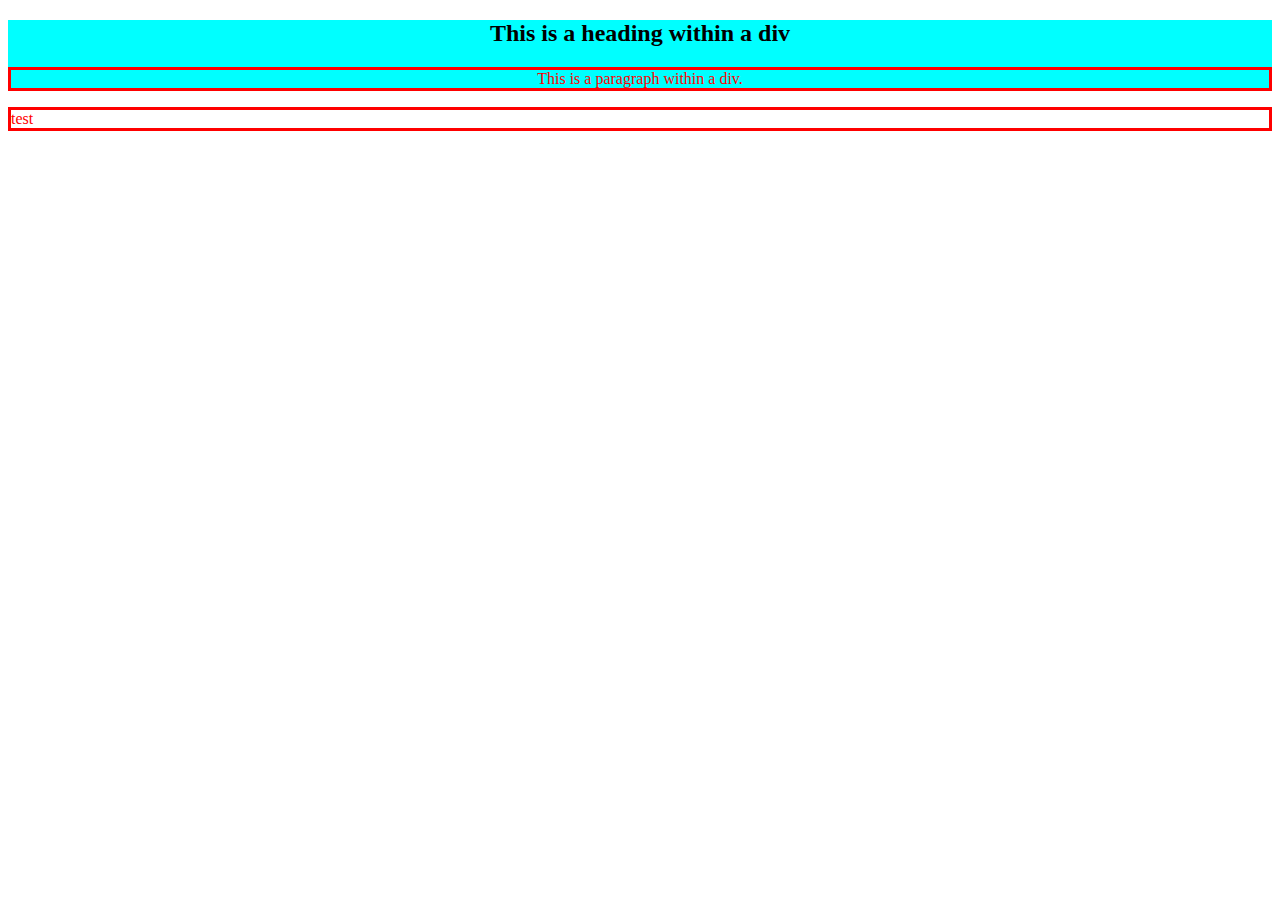
<file: index.html>
<!DOCTYPE html>
<html lang="en">
<head>
    <meta charset="UTF-8">
    <meta http-equiv="X-UA-Compatible" content="IE=edge">
    <meta name="viewport" content="width=device-width, initial-scale=1.0">
    <title>Document</title>
    <style>
        p {
            color: red !important;
            border-style: solid;
        /*This is an example of a comment in CSS*/
        }
    </style>
</head>
<body>
    <div style="background-color: cyan; text-align: center;">
        <h2>This is a heading within a div</h2>
        <p>This is a paragraph within a div.</p>
    </div>
    <p style="color:blue"; style="border-style: solid;">test</p>
</body>
</html>
</file>
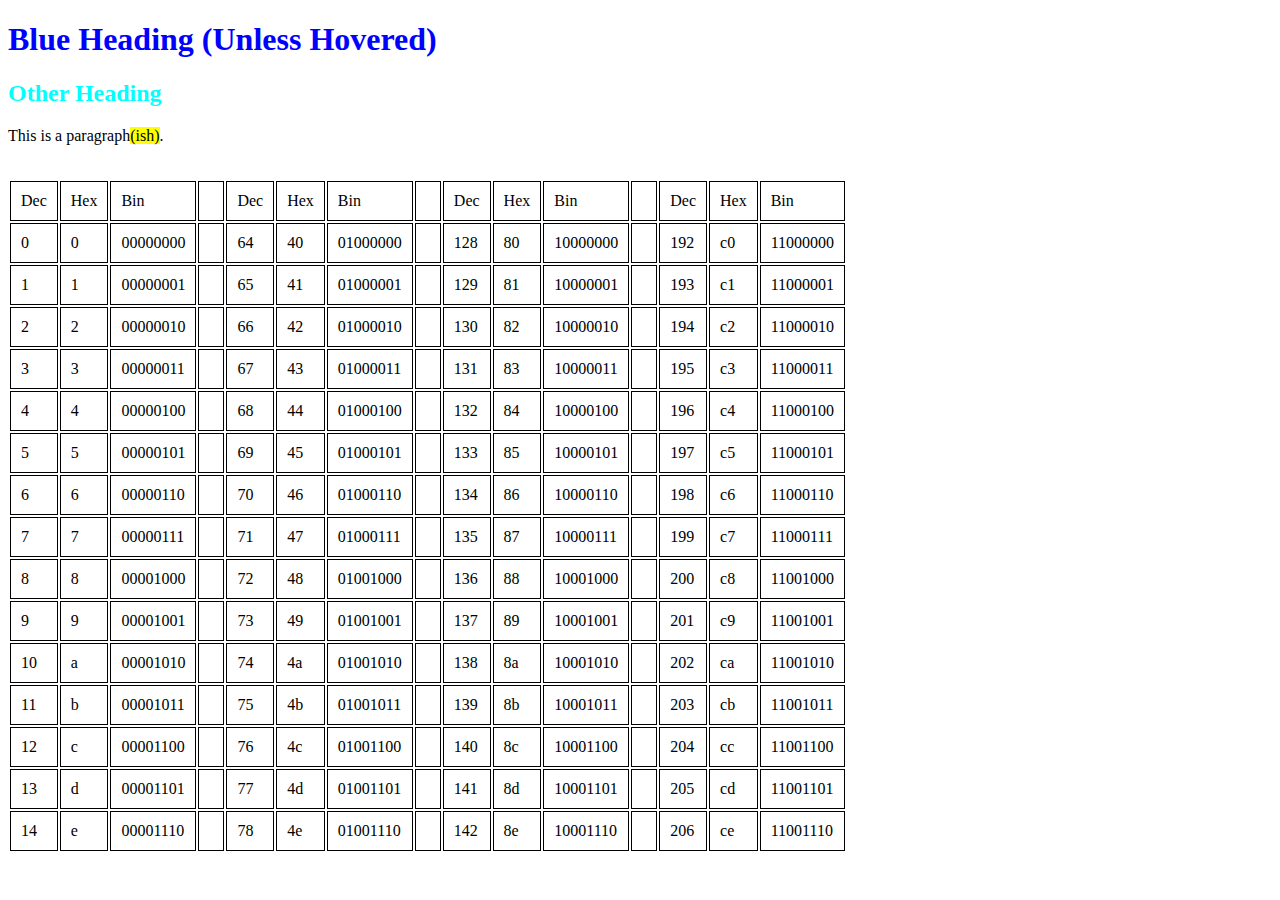
<file: index2.html>
<!DOCTYPE html>
<html lang="en">
  <head>
    <meta charset="UTF-8" />
    <meta http-equiv="X-UA-Compatible" content="IE=edge" />
    <meta name="viewport" content="width=device-width, initial-scale=1.0" />
    <title>Document</title>
    <link rel="stylesheet" href="mystyle.css" />
  </head>
  <body>
    <h1 id="headHoverChange">Blue Heading (Unless Hovered)</h1>
    <h2>Other Heading</h2>
    <p>This is a paragraph<mark>(ish)</mark>.</p>
    <br />
    <table
      title="This table contains four sets of three columns, each of which give the decimal, hexadecimal, and binary values for the same quantity. The first, fourth, seventh, and tenth columns list a decimal value. The second, fifth, eighth, and eleventh columns list a matching hexadecimal value for the decimal values. The third, sixth, ninth, and twelfth columns list a matching binary value for the decimal values."
    >
      <tbody>
        <tr>
          <td>Dec</td>
          <td>Hex</td>
          <td>Bin</td>
          <td>&nbsp;</td>
          <td>Dec</td>
          <td>Hex</td>
          <td>Bin</td>
          <td>&nbsp;</td>
          <td>Dec</td>
          <td>Hex</td>
          <td>Bin</td>
          <td>&nbsp;</td>
          <td>Dec</td>
          <td>Hex</td>
          <td>Bin</td>
        </tr>
        <tr>
          <td>0</td>
          <td>0</td>
          <td>00000000</td>
          <td>&nbsp;</td>
          <td>64</td>
          <td>40</td>
          <td>01000000</td>
          <td>&nbsp;</td>
          <td>128</td>
          <td>80</td>
          <td>10000000</td>
          <td>&nbsp;</td>
          <td>192</td>
          <td>c0</td>
          <td>11000000</td>
        </tr>
        <tr>
          <td>1</td>
          <td>1</td>
          <td>00000001</td>
          <td>&nbsp;</td>
          <td>65</td>
          <td>41</td>
          <td>01000001</td>
          <td>&nbsp;</td>
          <td>129</td>
          <td>81</td>
          <td>10000001</td>
          <td>&nbsp;</td>
          <td>193</td>
          <td>c1</td>
          <td>11000001</td>
        </tr>
        <tr>
          <td>2</td>
          <td>2</td>
          <td>00000010</td>
          <td>&nbsp;</td>
          <td>66</td>
          <td>42</td>
          <td>01000010</td>
          <td>&nbsp;</td>
          <td>130</td>
          <td>82</td>
          <td>10000010</td>
          <td>&nbsp;</td>
          <td>194</td>
          <td>c2</td>
          <td>11000010</td>
        </tr>
        <tr>
          <td>3</td>
          <td>3</td>
          <td>00000011</td>
          <td>&nbsp;</td>
          <td>67</td>
          <td>43</td>
          <td>01000011</td>
          <td>&nbsp;</td>
          <td>131</td>
          <td>83</td>
          <td>10000011</td>
          <td>&nbsp;</td>
          <td>195</td>
          <td>c3</td>
          <td>11000011</td>
        </tr>
        <tr>
          <td>4</td>
          <td>4</td>
          <td>00000100</td>
          <td>&nbsp;</td>
          <td>68</td>
          <td>44</td>
          <td>01000100</td>
          <td>&nbsp;</td>
          <td>132</td>
          <td>84</td>
          <td>10000100</td>
          <td>&nbsp;</td>
          <td>196</td>
          <td>c4</td>
          <td>11000100</td>
        </tr>
        <tr>
          <td>5</td>
          <td>5</td>
          <td>00000101</td>
          <td>&nbsp;</td>
          <td>69</td>
          <td>45</td>
          <td>01000101</td>
          <td>&nbsp;</td>
          <td>133</td>
          <td>85</td>
          <td>10000101</td>
          <td>&nbsp;</td>
          <td>197</td>
          <td>c5</td>
          <td>11000101</td>
        </tr>
        <tr>
          <td>6</td>
          <td>6</td>
          <td>00000110</td>
          <td>&nbsp;</td>
          <td>70</td>
          <td>46</td>
          <td>01000110</td>
          <td>&nbsp;</td>
          <td>134</td>
          <td>86</td>
          <td>10000110</td>
          <td>&nbsp;</td>
          <td>198</td>
          <td>c6</td>
          <td>11000110</td>
        </tr>
        <tr>
          <td>7</td>
          <td>7</td>
          <td>00000111</td>
          <td>&nbsp;</td>
          <td>71</td>
          <td>47</td>
          <td>01000111</td>
          <td>&nbsp;</td>
          <td>135</td>
          <td>87</td>
          <td>10000111</td>
          <td>&nbsp;</td>
          <td>199</td>
          <td>c7</td>
          <td>11000111</td>
        </tr>
        <tr>
          <td>8</td>
          <td>8</td>
          <td>00001000</td>
          <td>&nbsp;</td>
          <td>72</td>
          <td>48</td>
          <td>01001000</td>
          <td>&nbsp;</td>
          <td>136</td>
          <td>88</td>
          <td>10001000</td>
          <td>&nbsp;</td>
          <td>200</td>
          <td>c8</td>
          <td>11001000</td>
        </tr>
        <tr>
          <td>9</td>
          <td>9</td>
          <td>00001001</td>
          <td>&nbsp;</td>
          <td>73</td>
          <td>49</td>
          <td>01001001</td>
          <td>&nbsp;</td>
          <td>137</td>
          <td>89</td>
          <td>10001001</td>
          <td>&nbsp;</td>
          <td>201</td>
          <td>c9</td>
          <td>11001001</td>
        </tr>
        <tr>
          <td>10</td>
          <td>a</td>
          <td>00001010</td>
          <td>&nbsp;</td>
          <td>74</td>
          <td>4a</td>
          <td>01001010</td>
          <td>&nbsp;</td>
          <td>138</td>
          <td>8a</td>
          <td>10001010</td>
          <td>&nbsp;</td>
          <td>202</td>
          <td>ca</td>
          <td>11001010</td>
        </tr>
        <tr>
          <td>11</td>
          <td>b</td>
          <td>00001011</td>
          <td>&nbsp;</td>
          <td>75</td>
          <td>4b</td>
          <td>01001011</td>
          <td>&nbsp;</td>
          <td>139</td>
          <td>8b</td>
          <td>10001011</td>
          <td>&nbsp;</td>
          <td>203</td>
          <td>cb</td>
          <td>11001011</td>
        </tr>
        <tr>
          <td>12</td>
          <td>c</td>
          <td>00001100</td>
          <td>&nbsp;</td>
          <td>76</td>
          <td>4c</td>
          <td>01001100</td>
          <td>&nbsp;</td>
          <td>140</td>
          <td>8c</td>
          <td>10001100</td>
          <td>&nbsp;</td>
          <td>204</td>
          <td>cc</td>
          <td>11001100</td>
        </tr>
        <tr>
          <td>13</td>
          <td>d</td>
          <td>00001101</td>
          <td>&nbsp;</td>
          <td>77</td>
          <td>4d</td>
          <td>01001101</td>
          <td>&nbsp;</td>
          <td>141</td>
          <td>8d</td>
          <td>10001101</td>
          <td>&nbsp;</td>
          <td>205</td>
          <td>cd</td>
          <td>11001101</td>
        </tr>
        <tr>
          <td>14</td>
          <td>e</td>
          <td>00001110</td>
          <td>&nbsp;</td>
          <td>78</td>
          <td>4e</td>
          <td>01001110</td>
          <td>&nbsp;</td>
          <td>142</td>
          <td>8e</td>
          <td>10001110</td>
          <td>&nbsp;</td>
          <td>206</td>
          <td>ce</td>
          <td>11001110</td>
        </tr>
      </tbody>
    </table>
  </body>
</html>
</file>
<file: mystyle.css>
#headHoverChange:not(:hover) {
  ;
color: blue;
}
h2 {
  color: aqua;
}
table {
  overflow: hidden;
}
td,
th {
  border: 1px;
  border-style: solid;
  border-color: black;
  border-collapse: separate;
  padding: 10px;
  position: relative;
  outline: 0;
}

tr:hover,
td:hover::after,
th:hover::after {
  background-color: lightslategrey;
}
td:hover::after {
  content: "";
  height: 10000px;
  left: 0;
  position: absolute;
  top: -5000px;
  width: 100%;
  z-index: -1;
}
.testid:hover {
  border: 1px;
  border-style: dotted;
  border-color: aquamarine;
}
</file>
